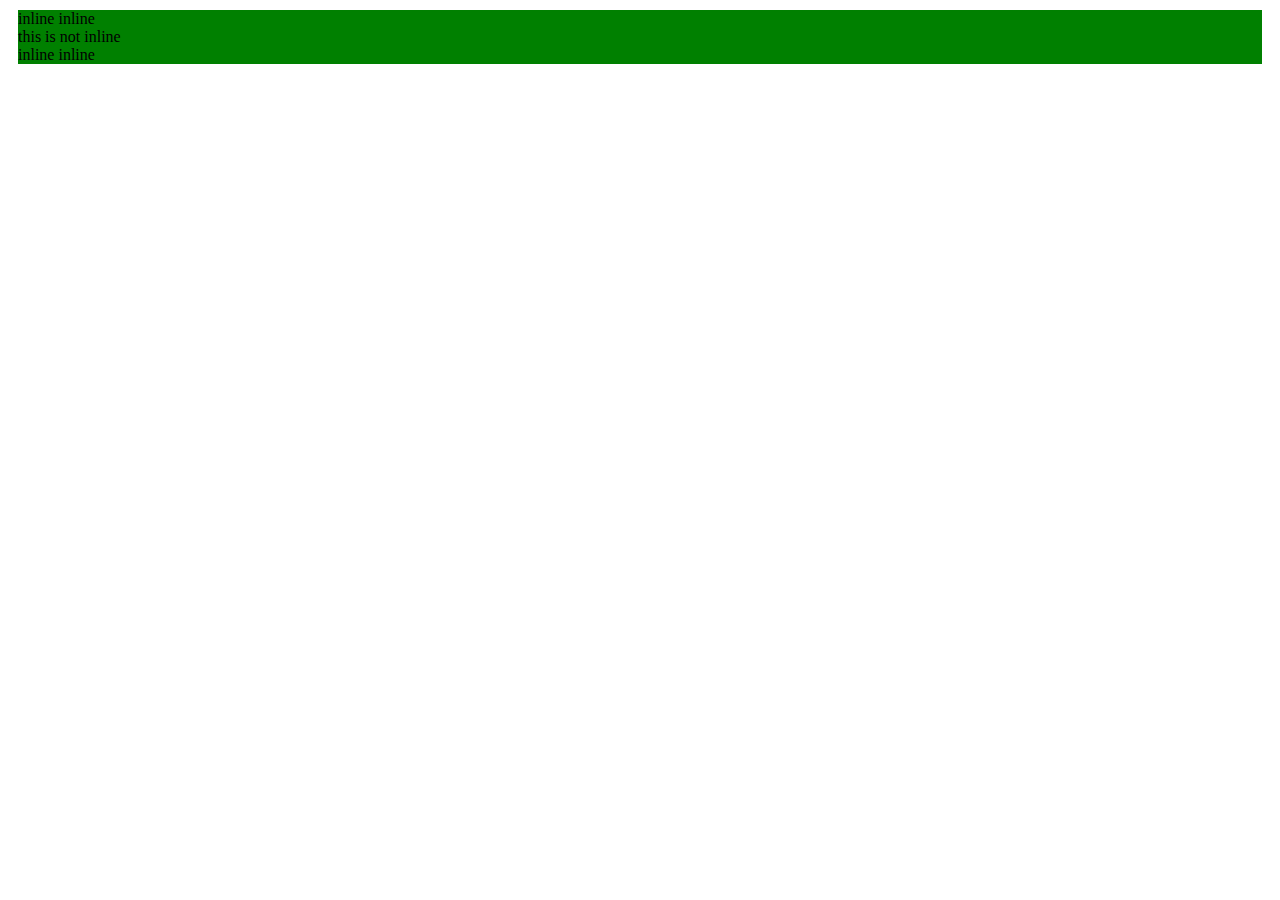
<file: htmlTestFiles/boxGen/tes1.html>
<!doctype html>
<html>
    <head>
        <title>test page</title>
        <style>
            *{
            }

            .a{ 
                margin: 10px;
                background-color: green;
            }
            .b{
                display:inline;
            }

        </style>
    </head>
    <body>
        <div class="a">
            <div class="b">
                inline
            </div>
            <div class="b">
                inline
            </div>
            <div>
                this is not inline
            </div>
            <div class="b">
                inline
            </div>
            <div class="b">
                inline
            </div>
        </div>

    </body>
</html>
</file>
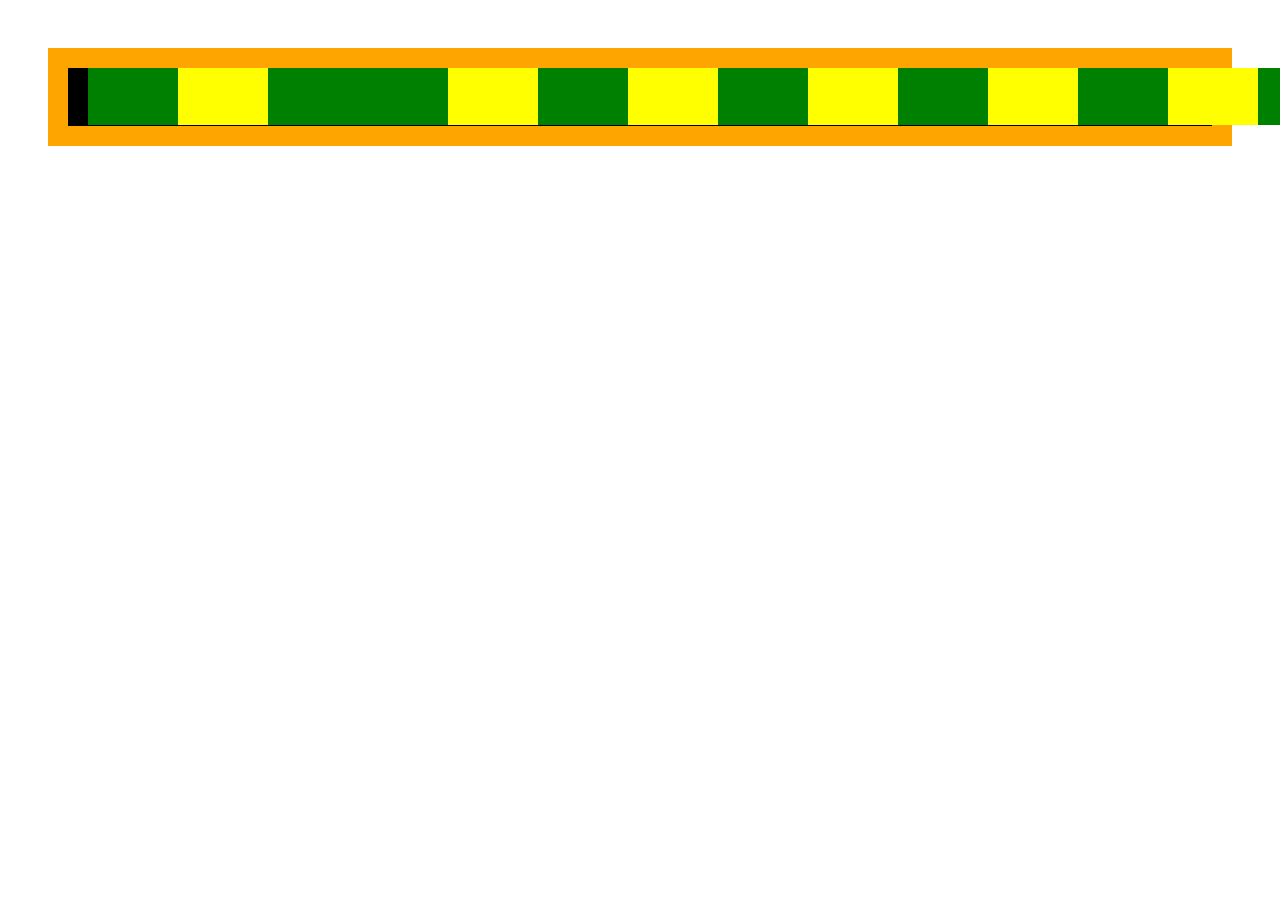
<file: htmlTestFiles/boxGen/tes2.html>
<!doctype html>
<html>
    <head>
        <title>test page</title>
        <style>
            *{
                padding:20px;
            }
            .p{
                background-color:green;
                display: inline;
                padding-left:70px;
            }
            .b{
                display: inline;
                background-color:yellow;
                padding-left:70px;
            }
            .a{
                background-color:black;
                display: block;
            }
            .h{
                background-color:blue;
                display: block;
            }
            .n{
                background-color:orange;
                display: block;
            }
        </style>
    </head>
    <body>
        <div class="n">
            <div class="a">
                <div class="p">
                </div>
                <div class="b">
                </div>
                <div class="p">
                </div>
                <div class="p">
                </div>
                <div class="b">
                </div>
                <div class="p">
                </div>
                <div class="b">
                </div>
                <div class="p">
                </div>
                <div class="b">
                </div>
                <div class="p">
                </div>
                <div class="b">
                </div>
                <div class="p">
                </div>
                <div class="b">
                </div>
                <div class="p">
                </div>
                <div class="b">
                </div>
                <div class="p">
                </div>
                <div class="b">
                </div>
            </div>
        </div>
    </body>
</html>
</file>
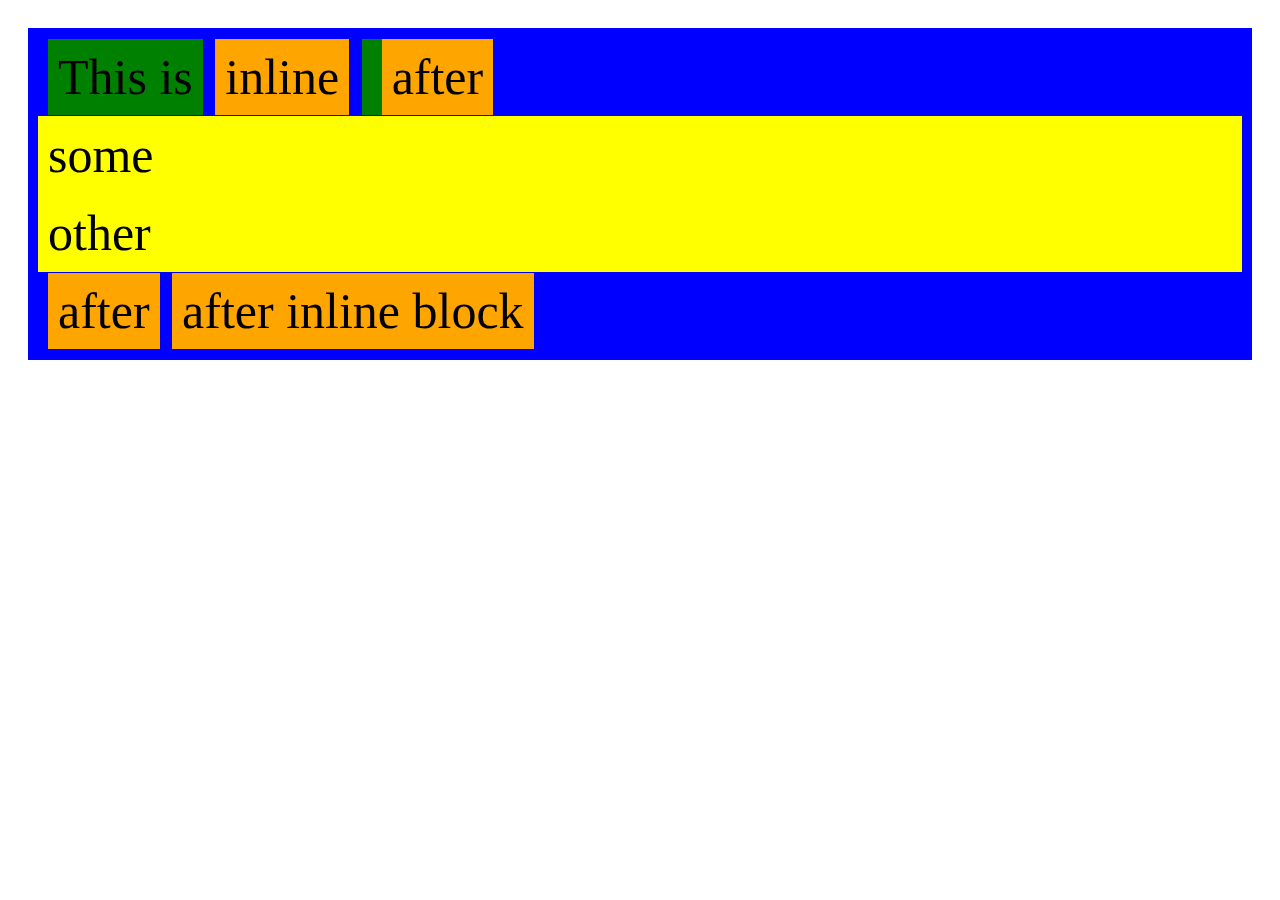
<file: htmlTestFiles/boxGen/tes3.html>
<!doctype html>
<html>
    <head>
        <title>test page</title>
        <style>
            *{
                font-size: 50px;
                padding:10px;
            }

            .b{
                background: yellow;
                display:block;
            }
            .o{
                background: blue;
            }
            .i{
                display: inline;
                background:orange;
            }
            .i2{
                display: inline;
                background:green;
            }
        </style>
    </head>
    <body>
        <div class="o">
            <div>
                <div class="i2">This is</div>
                <div class="i">inline</div>
                <div class="i2"></div>
                <div class="i">after</div>
            </div>
                <div class="b">
                    some
                </div>
                <div class="b">
                    other
                </div>
            <div>
                <div class="i">after</div>
                <div class="i">after inline block</div>
            </div>
        </div>
    </body>
</html>
</file>
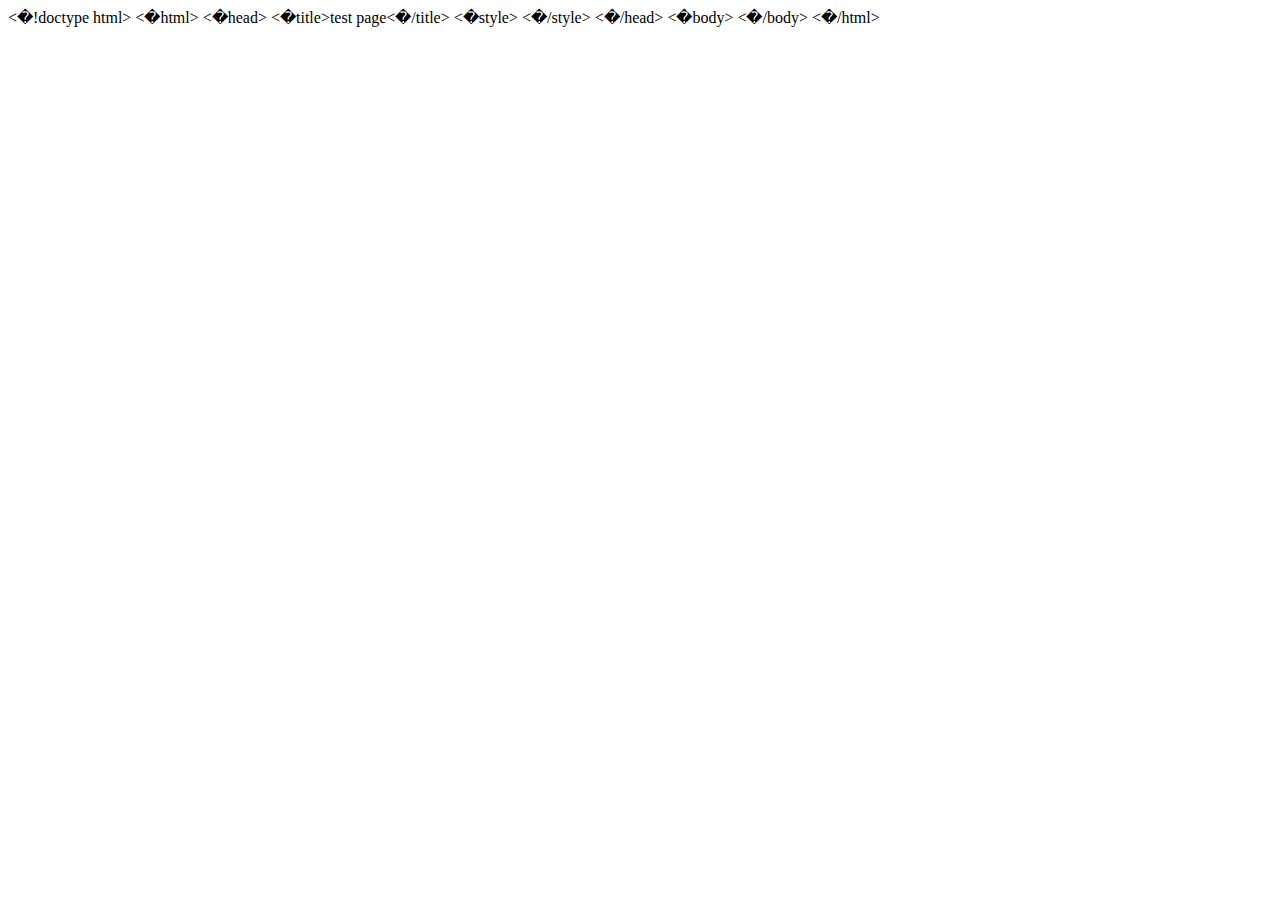
<file: htmlTestFiles/boxGen/test1.html>
<!doctype html>
<html>
    <head>
        <title>test page</title>
        <style>
        </style>
    </head>
    <body>
    </body>
</html>

< ! d o c t y p e   h t m l >  
 < h t m l >  
         < h e a d >  
                 < t i t l e > t e s t   p a g e < / t i t l e >  
                 < s t y l e >  
                 < / s t y l e >  
         < / h e a d >  
         < b o d y >  
         < / b o d y >  
 < / h t m l >  
  
 
</file>
